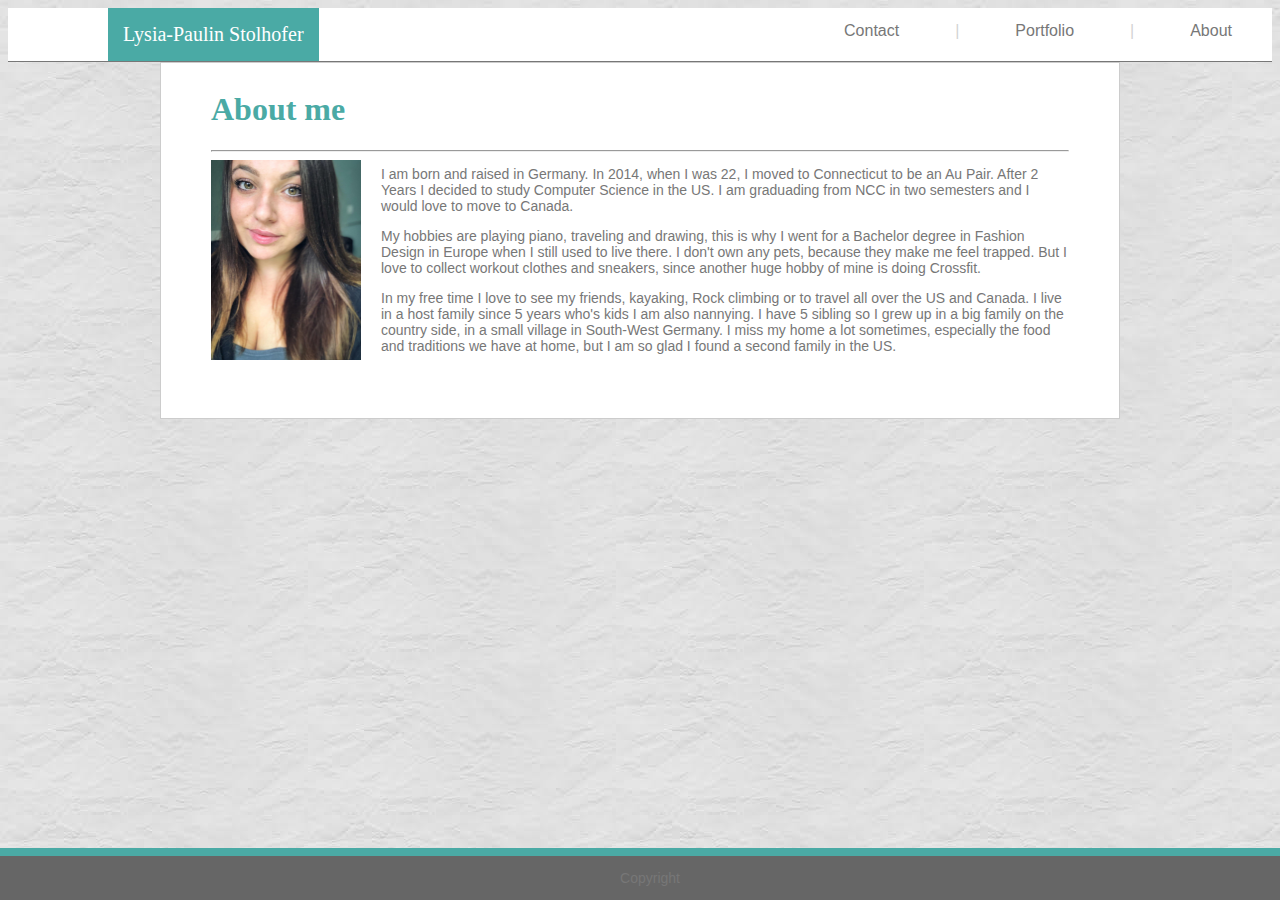
<file: index.html>
<!DOCTYPE html>
<html>
    <head>
        <title>Lysia's Portfolio</title>
        <link rel="stylesheet" href="assets/css/style.css">
        
        <style>
                body {
                    background-image: url("assets/images/Download.jpg");
                } 
        </style>

          <ul>
            <li class="name">Lysia-Paulin Stolhofer</li>
                <li><a href="index.html">About</a></li>
                    <li class="line">|</li>
                <li><a href="portfolio.html">Portfolio</a></li>
                <li class="line">|</li>
                <li><a href="contact.html">Contact</a></li>
        </ul>       
    </head>

    <body>
                    <div class="jumbotron">
                      <h1>About me</h1>
                         <hr>
                            <img src="assets/images/me.jpeg" style="width: 170px">
                            <p>I am born and raised in Germany. In 2014, when I was 22, I moved to Connecticut to be an Au Pair. After 2 Years I decided to study Computer Science in the US. I am graduading from NCC in two semesters and I would love to move to Canada. 
                            </p><p>My hobbies are playing piano, traveling and drawing, this is why I went for a Bachelor degree in Fashion Design in Europe when I still used to live there. I don't own any pets, because they make me feel trapped. But I love to collect workout clothes and sneakers, since another huge hobby of mine is doing Crossfit. 
                            </p><p> In my free time I love to see my friends, kayaking, Rock climbing or to travel all over the US and Canada. I live in a host family since 5 years who's kids I am also nannying. I have 5 sibling so I grew up in a big family on the country side, in a small village in South-West Germany. I miss my home a lot sometimes, especially the food and traditions we have at home, but I am so glad I found a second family in the US.  
                            </p>
                    </div>
    </body>
    
    <footer>
            <div class="footer">
                    <p>Copyright</p>
            </div>
    </footer>

</html>
</file>
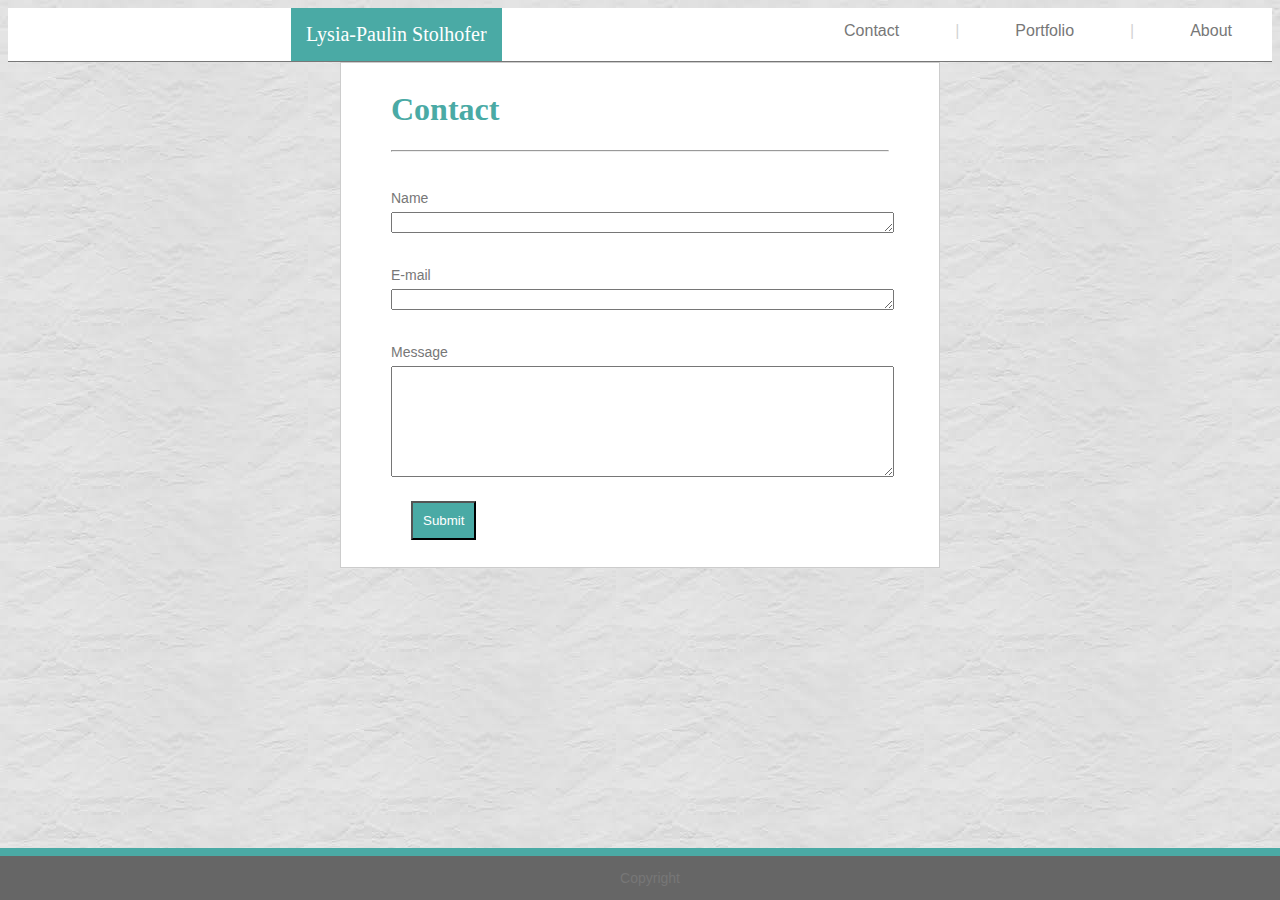
<file: contact.html>
<!DOCTYPE html>
<html>
    <head>
        <title>Lysia's Portfolio</title>
        <link rel="stylesheet" href="assets/css/style.css">
        
        <style>
                body {
                    background-image: url("assets/images/Download.jpg");
                } 
        </style>

        <div class="box">
          <ul>
            <li class="name2">Lysia-Paulin Stolhofer</li>
                <li><a href="index.html">About</a></li>
                    <li class="line">|</li>
                <li><a href="portfolio.html">Portfolio</a></li>
                <li class="line">|</li>
                <li><a href="contact.html">Contact</a></li>
        </ul>  
    </div>    
    </head>

    <body>
                    <div class="jumbotron2">
                      <h1>Contact</h1>
                         <hr>
                         <div id="Inside">Name</div>
                          
                          <form action="/action_page.php">
                            <textarea name="name" rows="1" cols="60"></textarea>
                          </form>

                          <div id="Inside">E-mail</div>
                         
                          <form action="/action_page.php">
                            <textarea name="email" rows="1" cols="60"></textarea>
                         </form>


                          <div id="Inside">Message</div>
                          
                          <form action="/action_page.php">
                            <textarea name="message" rows="7" cols="60"></textarea>
                            <br>
                            <input class="button" type="submit">
                          </form>

                    </div>
    </body>
    
    <footer>
            <div class="footer">
                    <p>Copyright</p>
            </div>
    </footer>

</html>
</file>
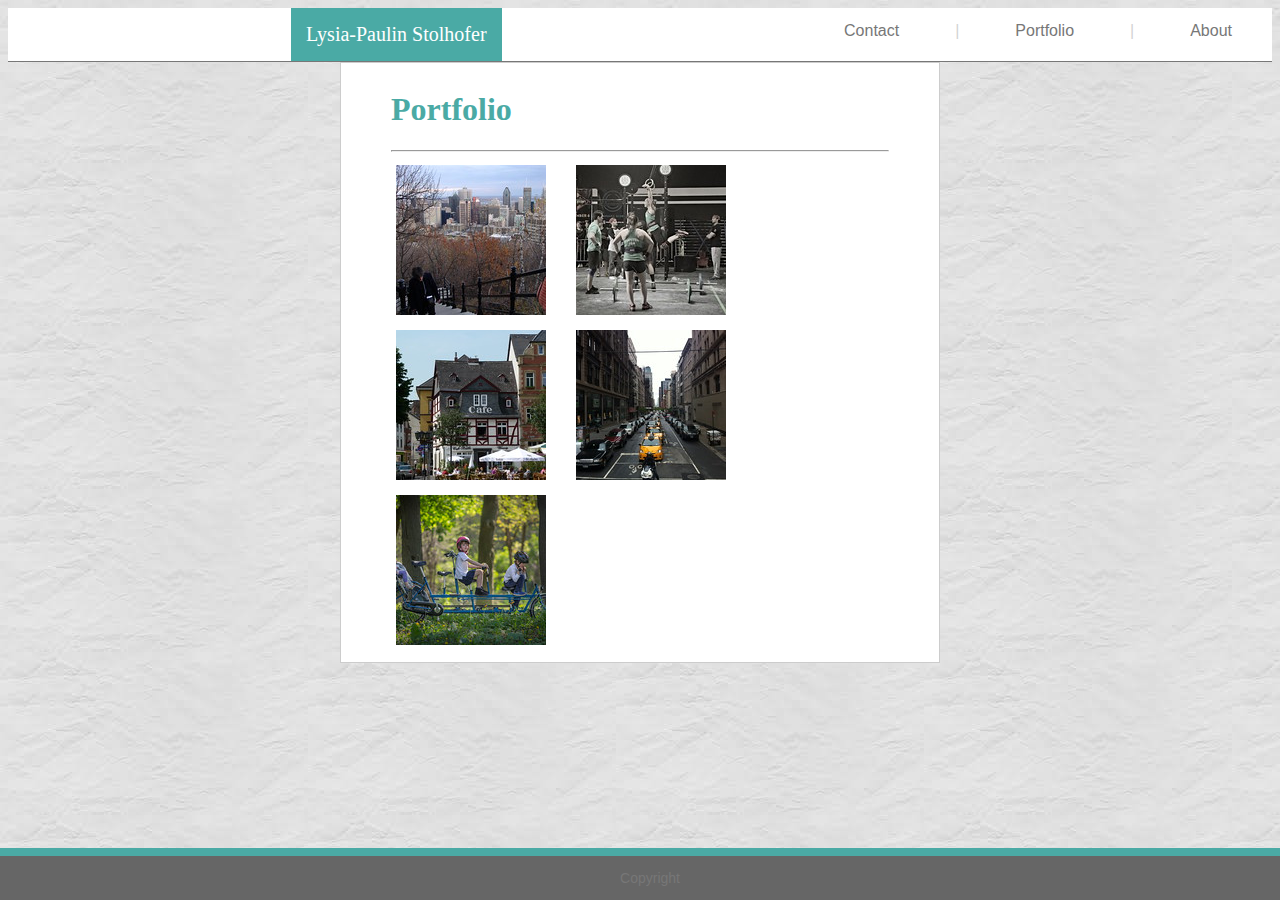
<file: portfolio.html>
<!DOCTYPE html>
<html>
    <head>
        <title>Lysia's Portfolio</title>
        <link rel="stylesheet" href="assets/css/style.css">
        
        <style>
                body {
                    background-image: url("assets/images/Download.jpg");
                } 
        </style>

        <div class="box">
          <ul>
            <li class="name2">Lysia-Paulin Stolhofer</li>
                <li><a href="index.html">About</a></li>
                    <li class="line">|</li>
                <li><a href="portfolio.html">Portfolio</a></li>
                <li class="line">|</li>
                <li><a href="contact.html">Contact</a></li>
        </ul>  
    </div>    
    </head>

    <body>
                    <div class="jumbotron2">
                      <h1>Portfolio</h1>
                         <hr>

                         <div class="row">
                                <div class="column">
                                  <img src="assets/images/montreal.jpg" alt="montreal">
                                </div>
                                <div class="column">
                                  <img src="assets/images/Crossfit.jpg" alt="crossfit" >
                                </div></div>

                            <div class="row">
                                <div class="column">
                                  <img src="assets/images/Germany.jpg" alt="germany">
                                </div>
                                <div class="column">
                                     <img src="assets/images/newyork.jpg" alt="newyork">
                                </div></div>

                                <div class="row">
                                <div class="column">
                                    <img src="assets/images/bike.jpg" alt="Bike">
                                </div></div>
                              

    </body>
    
    <footer>
            <div class="footer">
                    <p>Copyright</p>
            </div>
    </footer>

</html>
</file>
<file: assets/css/style.css>
ul {
    list-style-type: none;
    margin: 0;
    padding: 0;
    overflow: hidden;
    background-color: #ffffff;
    font-family: 'Arial', 'Helvetica Neue', Helvetica, sans-serif;
    color: #777777; 
    border-bottom: 1px solid #777777;
  }
  
  li {
    float: right;
    color: #777777; 
    background-color: #ffffff;
  }
  
  img {
    float: left; 
    padding-right: 20px; 
  }

  li a {
    display: block;
    color: #777777;
    text-align: center;
    padding: 14px 40px;
    text-decoration: none;
    font-family: 'Arial', 'Helvetica Neue', Helvetica, sans-serif;
    color: #777777; 
    background-color: #ffffff; 
    
    
  }

  .line {
    padding: 14px 16px; 
    color: lightgrey;
  }
  
  li a:hover {
    background-color: #4aaaa5;
    color: #ffffff;
  }

  .name {
      font-family: Georgia, 'Times New Roman', Times, serif;
      padding: 15px; 
      margin: 0px; 
      background-color: #4aaaa5;
      font-style: bold; 
      font-size: 20px;
      color: #ffffff;
      float: left; 
      margin-left: 100px; 
  }

  .jumbotron {
      
      padding: 7px 50px 50px 50px;
      margin: auto;
      color: #777777; 
      background-color: #ffffff;
      width: 960px;
      border: 1px solid #cccccc;
 
      
      
  }

  h1 {
      color: #4aaaa5;
      font-family: Georgia, 'Times New Roman', Times, serif;
      size: 26px; 
 
  }

  p {
    font-family: 'Arial', 'Helvetica Neue', Helvetica, sans-serif;
    font-size: 14px; 
    color: #777777; 
    padding-left: 20px; 
  }

 hr {
     color: #cccccc;
 }

 .footer {
    position: fixed;
    left: 0;
    bottom: 0;
    width: 100%;
    background-color: #666666;
    color: white;
    text-align: center;
    border-top: 8px solid #4aaaa5; 
    font-size: 8px; 
    text-align: center; 
  }

  .vl {
    border-left: 1.5px solid #777777;
    height: 18px;
    vertical-align: 7em;
  }

  #Inside {
    padding-top: 30px; 
    font-family: Arial, 'Helvetica Neue', Helvetica, sans-serif;
    padding-bottom: 6px; 
    font-size: 14px; 
  }

  .button{
    margin: 20px; 
    padding: 10px;  
    background-color: #4aaaa5; 
    color: #ffffff; 
  }
   textarea {
     size: 90%;
   }

   .jumbotron2 {
    padding: 7px 50px 7px 50px;
    margin: auto;
    color: #777777; 
    background-color: #ffffff;
    width: 600px;
    border: 1px solid #cccccc;

   }

   .name2{
    font-family: Georgia, 'Times New Roman', Times, serif;
    padding: 15px; 
    margin: 0px; 
    background-color: #4aaaa5;
    font-style: bold; 
    font-size: 20px;
    color: #ffffff;
    float: left; 
    margin-left: 283px; 
   }

   .box { 
     vertical-align: top; 
   }

   .pic {
     padding: 20px; 
   }

   .container3 {
    position: relative;
    font-family: Arial;
    padding: 20px; 
  }
  
  .text-block {
  text-align: center;
    position: absolute;
    bottom: 20px;
    right: 20px;
    background-color: black;
    color: white;
    padding: 5px 15px;
  
  }

  * {
    box-sizing: border-box;
  }
  
  .row {
    display: flex;
  }
  
  /* Create three equal columns that sits next to each other */
  .column {
  
    padding: 5px;
    padding-bottom: 10px;
  }
</file>
